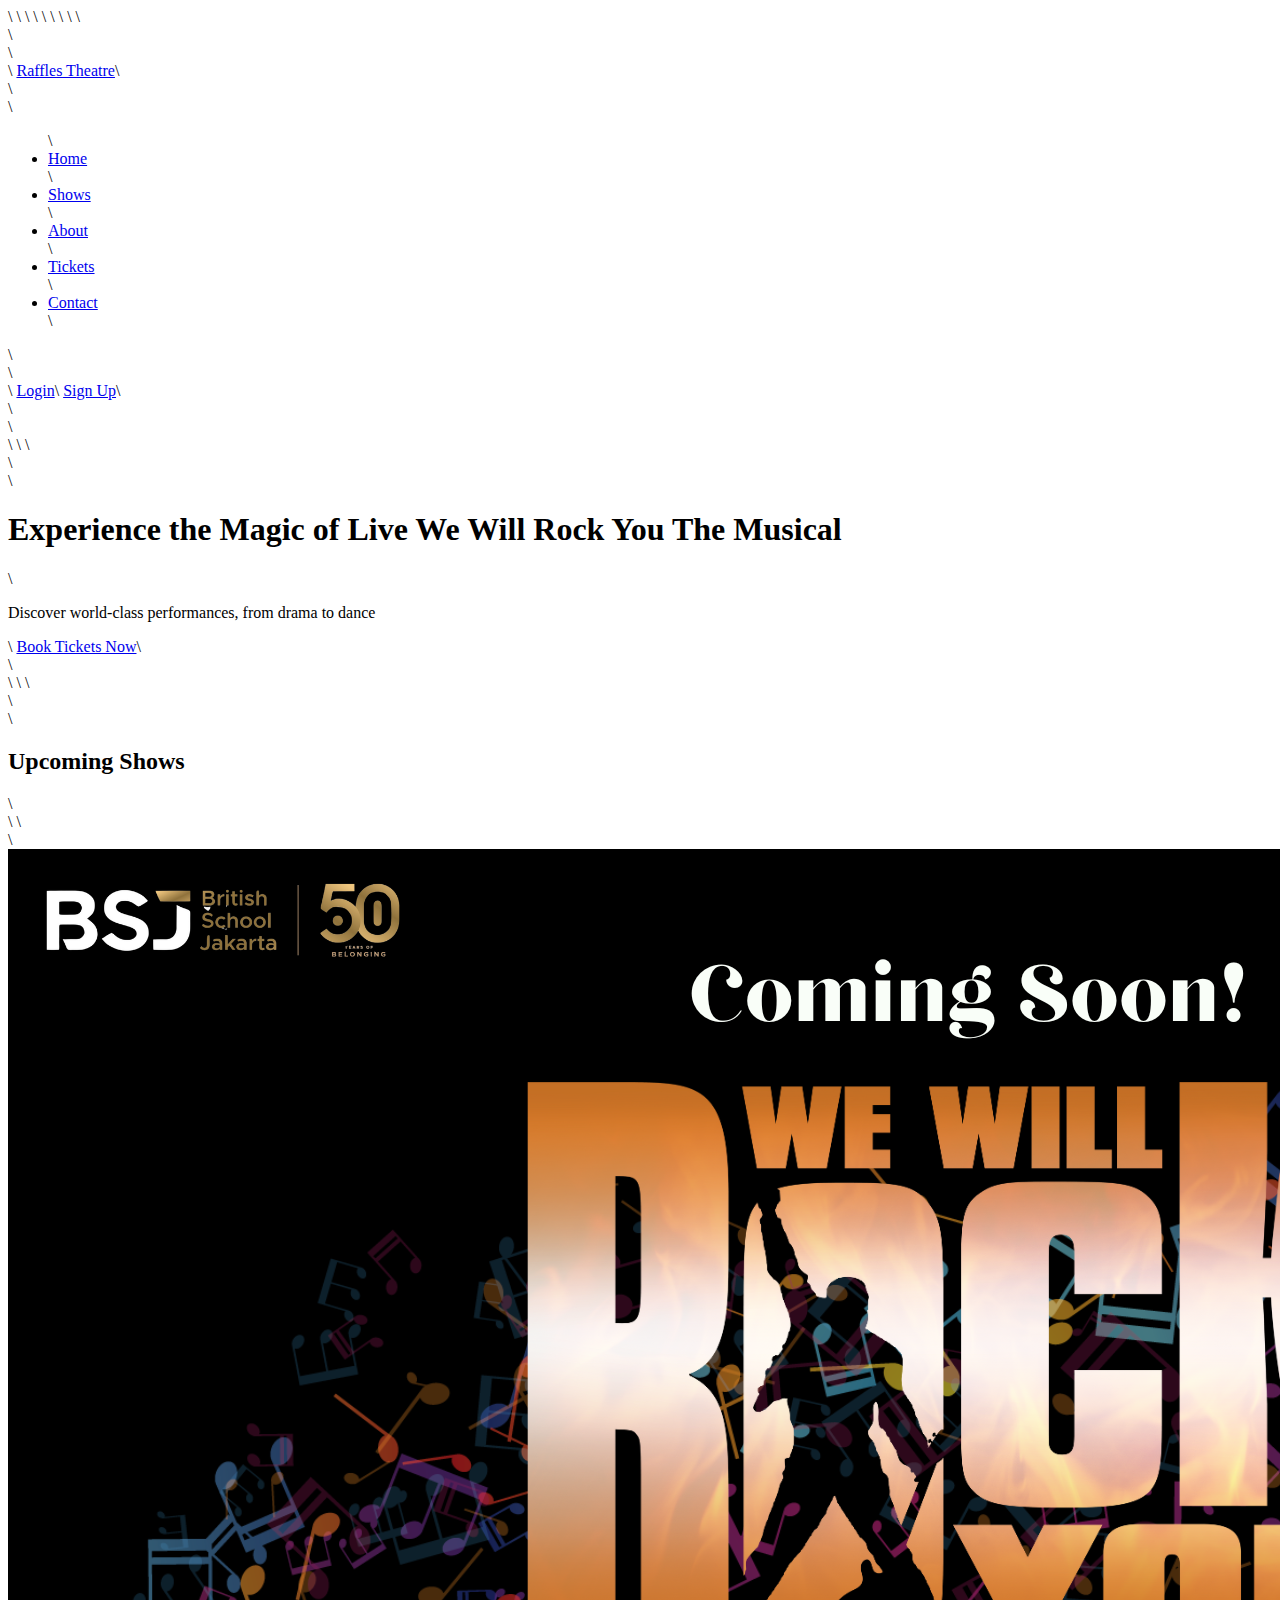
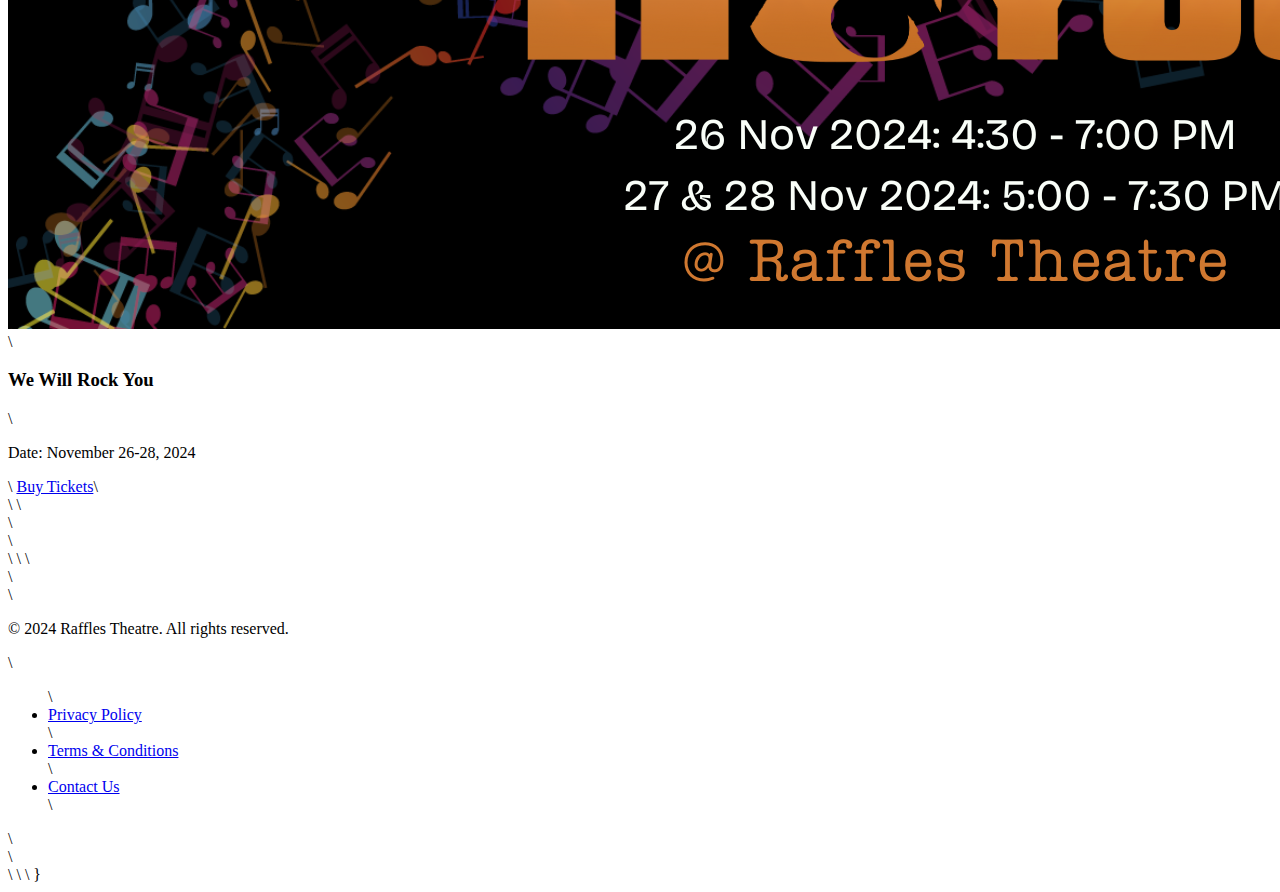
<file: index.html>
<!DOCTYPE html>\
<html lang="en">\
<head>\
    <meta charset="UTF-8">\
    <meta name="viewport" content="width=device-width, initial-scale=1.0">\
    <title>Theatre Ticket Reservation</title>\
    <link rel="stylesheet" href="styles.css" />
</head>\
<body>\
    <!-- Header Section -->\
    <header>\
        <div class="container">\
            <div class="logo">\
                <a href="#">Raffles Theatre</a>\
            </div>\
            <nav>\
                <ul class="nav-links">\
                    <li><a href="#">Home</a></li>\
                    <li><a href="#">Shows</a></li>\
                    <li><a href="#">About</a></li>\
                    <li><a href="#">Tickets</a></li>\
                    <li><a href="#">Contact</a></li>\
                </ul>\
            </nav>\
            <div class="header-actions">\
                <a href="#" class="btn login-btn">Login</a>\
                <a href="#" class="btn signup-btn">Sign Up</a>\
            </div>\
        </div>\
    </header>\
\
    <!-- Hero Section -->\
    <section class="hero">\
        <div class="hero-content">\
            <h1>Experience the Magic of Live We Will Rock You The Musical</h1>\
            <p>Discover world-class performances, from drama to dance</p>\
            <a href="#" class="btn book-btn">Book Tickets Now</a>\
        </div>\
    </section>\
\
    <!-- Upcoming Shows Section -->\
    <section class="upcoming-shows">\
        <div class="container">\
            <h2>Upcoming Shows</h2>\
            <div class="shows-grid">\
                <!-- Sample Show Item -->\
                <div class="show-item">\
                    <img src="show1.jpg" alt="Show 1">\
                    <h3>We Will Rock You</h3>\
                    <p>Date: November 26-28, 2024</p>\
                    <a href="#" class="btn">Buy Tickets</a>\
                </div>\
                <!-- Add more show items as needed -->\
            </div>\
        </div>\
    </section>\
\
    <!-- Footer Section -->\
    <footer>\
        <div class="container">\
            <p>&copy; 2024 Raffles Theatre. All rights reserved.</p>\
            <ul class="footer-links">\
                <li><a href="#">Privacy Policy</a></li>\
                <li><a href="#">Terms & Conditions</a></li>\
                <li><a href="#">Contact Us</a></li>\
            </ul>\
        </div>\
    </footer>\
</body>\
</html>\
}
</file>
<file: styles.css>
/* General Reset */\
* \{\
    margin: 0;\
    padding: 0;\
    box-sizing: border-box;\
\}\
\
body \{\
    font-family: Arial, sans-serif;\
    background-color: #121212;\
    color: #ffffff;\
\}\
\
/* Header Styling */\
header \{\
    background-color: #0A2A43;\
    padding: 20px 0;\
\}\
\
.container \{\
    width: 90%;\
    max-width: 1200px;\
    margin: 0 auto;\
    display: flex;\
    justify-content: space-between;\
    align-items: center;\
\}\
\
.logo a \{\
    color: #ffffff;\
    font-size: 24px;\
    font-weight: bold;\
    text-decoration: none;\
\}\
\
nav ul \{\
    list-style: none;\
    display: flex;\
    gap: 20px;\
\}\
\
nav a \{\
    color: #ffffff;\
    text-decoration: none;\
    font-size: 16px;\
\}\
\
nav a:hover \{\
    color: #00BFFF;\
\}\
\
.header-actions \{\
    display: flex;\
    gap: 15px;\
\}\
\
.btn \{\
    text-decoration: none;\
    padding: 10px 20px;\
    border-radius: 5px;\
    font-size: 16px;\
    transition: background-color 0.3s;\
\}\
\
.login-btn \{\
    background-color: #1E90FF;\
    color: #ffffff;\
\}\
\
.signup-btn \{\
    background-color: #00BFFF;\
    color: #ffffff;\
\}\
\
.book-btn \{\
    background-color: #00BFFF;\
    color: #ffffff;\
    margin-top: 20px;\
\}\
\
.btn:hover \{\
    background-color: #ffffff;\
    color: #0A2A43;\
\}\
\
/* Hero Section Styling */\
.hero \{\
    background: url('theatre-bg.jpg') no-repeat center center/cover;\
    height: 80vh;\
    display: flex;\
    justify-content: center;\
    align-items: center;\
    text-align: center;\
    color: #ffffff;\
\}\
\
.hero h1 \{\
    font-size: 48px;\
    margin-bottom: 10px;\
\}\
\
.hero p \{\
    font-size: 20px;\
    margin-bottom: 20px;\
\}\
\
/* Upcoming Shows Section Styling */\
.upcoming-shows \{\
    padding: 50px 0;\
    background-color: #f4f4f4;\
    color: #121212;\
\}\
\
.upcoming-shows h2 \{\
    text-align: center;\
    font-size: 36px;\
    margin-bottom: 40px;\
\}\
\
.shows-grid \{\
    display: grid;\
    grid-template-columns: repeat(auto-fit, minmax(300px, 1fr));\
    gap: 20px;\
\}\
\
.show-item \{\
    background-color: #ffffff;\
    border-radius: 10px;\
    overflow: hidden;\
    text-align: center;\
    padding: 20px;\
    box-shadow: 0 0 10px rgba(0, 0, 0, 0.1);\
\}\
\
.show-item img \{\
    width: 100%;\
    border-bottom: 2px solid #0A2A43;\
    margin-bottom: 15px;\
\}\
\
.show-item h3 \{\
    font-size: 24px;\
    margin-bottom: 10px;\
\}\
\
.show-item p \{\
    font-size: 16px;\
    margin-bottom: 15px;\
\}\
\
/* Footer Styling */\
footer \{\
    background-color: #0A2A43;\
    color: #ffffff;\
    text-align: center;\
    padding: 20px 0;\
\}\
\
.footer-links \{\
    list-style: none;\
    display: flex;\
    justify-content: center;\
    gap: 20px;\
    margin-top: 10px;\
\}\
\
.footer-links a \{\
    color: #ffffff;\
    text-decoration: none;\
\}\
\
.footer-links a:hover \{\
    color: #00BFFF;\
\}\
}
</file>
